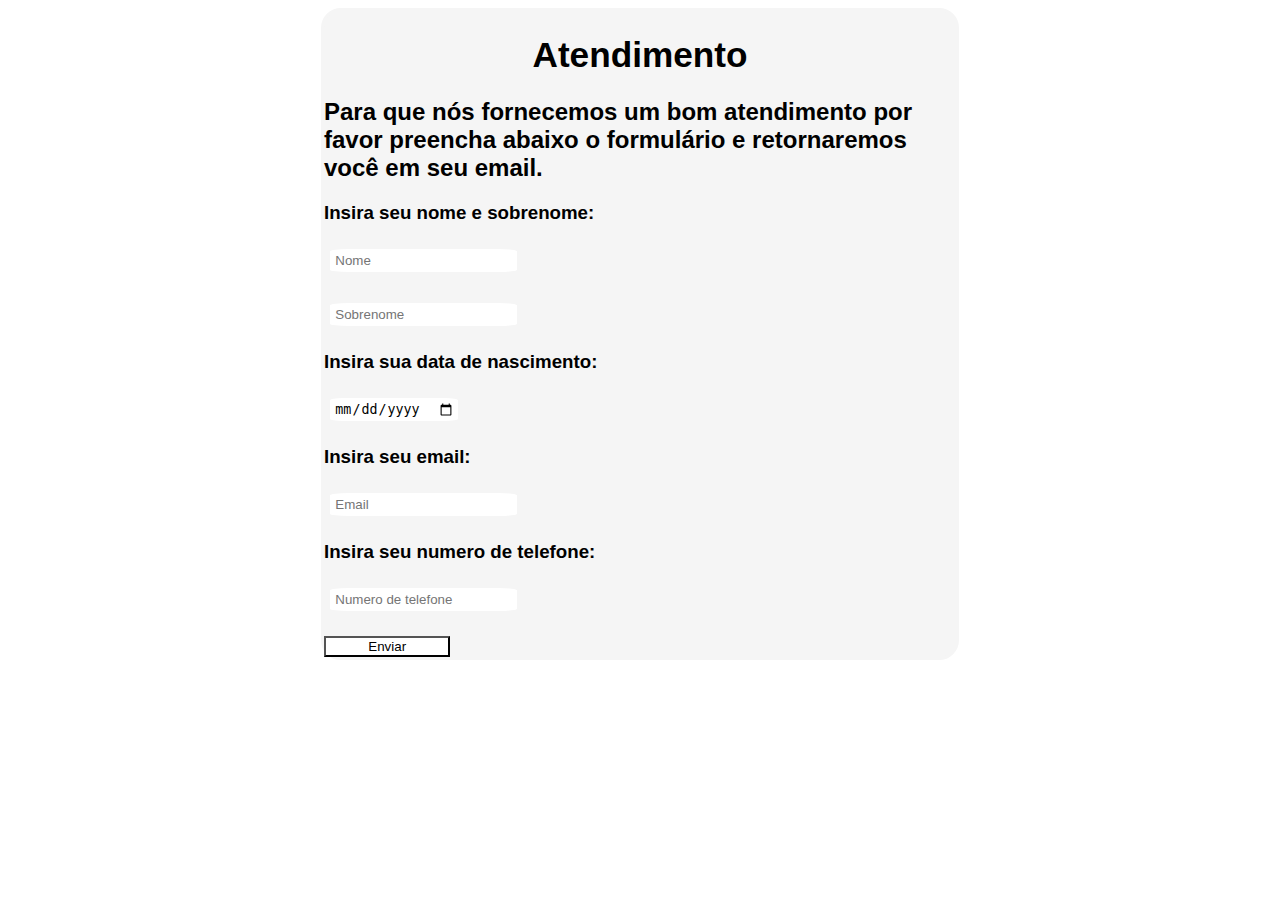
<file: atendimento.html>
<!DOCTYPE html>
<html lang="pt-BR">
<head>
    <meta charset="UTF-8">
    <meta name="viewport" content="width=device-width, initial-scale=1.0">
    <title>Atendimento</title>
    <link rel="stylesheet" href="atendimento.css">
    <link rel="shortcut icon" href="Icone-atendimento.ico">
</head>
<body>
    <form>

        <h1 class="titulo">Atendimento</h1>
        <h2>Para que nós fornecemos um bom atendimento por favor preencha abaixo o formulário e retornaremos você em seu email.</h2>

        <h3>Insira seu nome e sobrenome:</h3>
        <input class="caixinha" type="text" name="Nome" placeholder="Nome" required> 
        <br>
        <br>
        <input class="caixinha" type="text" placeholder="Sobrenome" required>

        <h3>Insira sua data de nascimento:</h3>
        <input class="caixinha" type="date" name="Data de nascimento" placeholder="Data de nascimento" required>

        <h3>Insira seu email:</h3>
        <input class="caixinha" type="email" name="Email" placeholder="Email" required>

        <h3>Insira seu numero de telefone:</h3>
        <input class="caixinha" type="tel" name="Numero" placeholder="Numero de telefone" required>
<br>
<br>
        <input class="botao" type="button" name="botão" value="Enviar">
    </form>
</body>
</html>
</file>
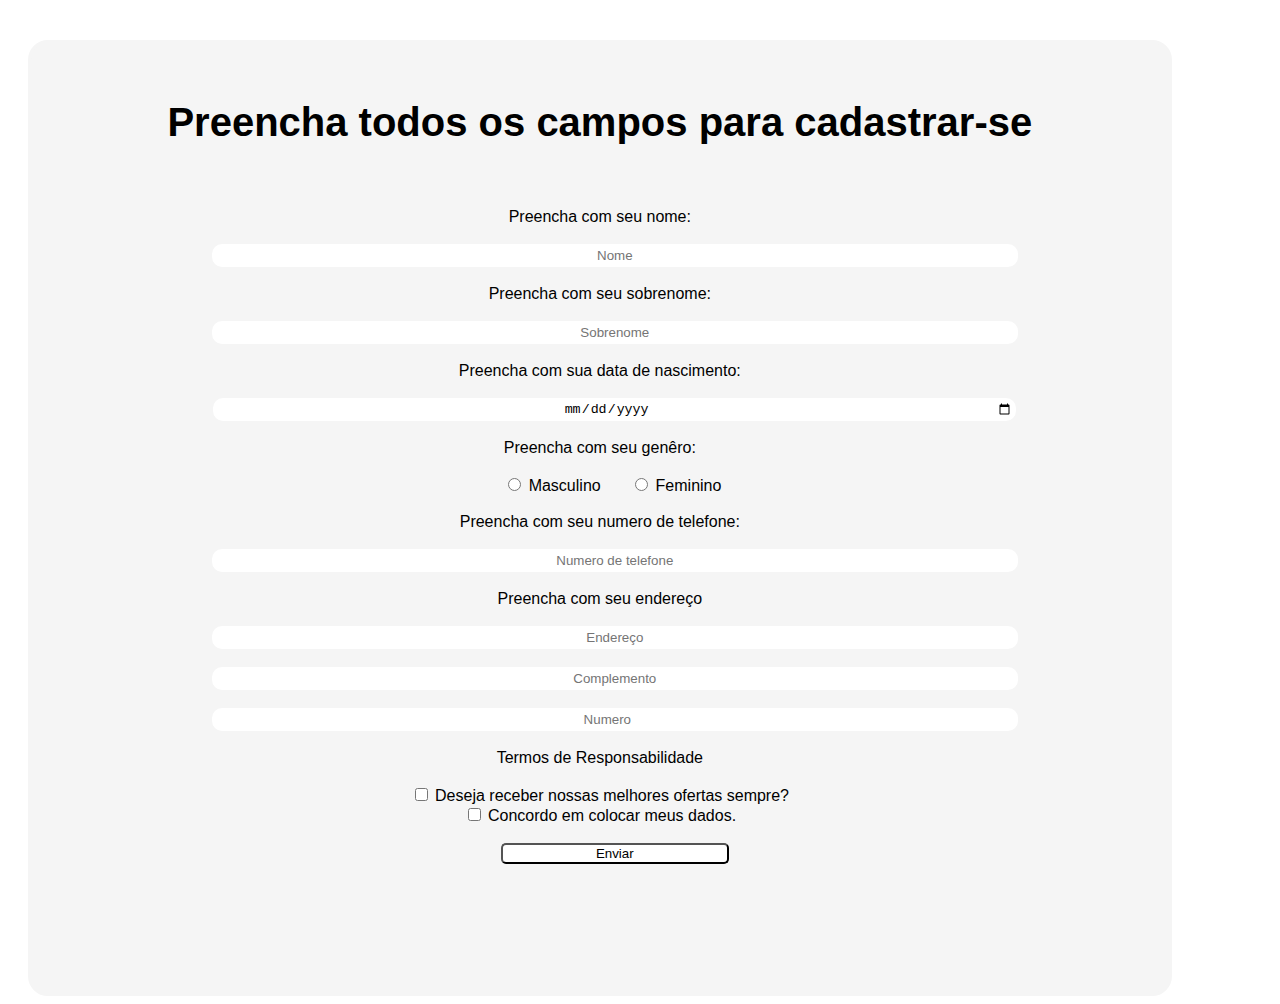
<file: Cadastro.html>
<!DOCTYPE html>
<html lang="pt-br">
<head>
    <meta charset="UTF-8">
    <meta name="viewport" content="width=device-width, initial-scale=1.0">
    <link rel="stylesheet" href="cadastro.css">
    <title>Cadastro</title>
</head>
<body>
    

    <form class="formulario">

        <h1 class="titulo">Preencha todos os campos para cadastrar-se</h1>
    </br>
    </br>
        <label class="espacamento" id="ortografia">Preencha com seu nome:</label>
    </br>
    </br>
        <input class="textou" type="text" name="Nome" placeholder="Nome" required>
    </br>
    </br>
        <label class="espacamento" id="textou">Preencha com seu sobrenome:</label>
    </br>
    </br>
        <input class="textou" type="text" name="Sobrenome" placeholder="Sobrenome" required>
    </br>
    </br>
        <label class="espacamento">Preencha com sua data de nascimento:</label>
    </br>
    </br>

        <input class="textou" type="date" name="Nascimento" required>
    </br>
    </br>
        <label class="espacamento">Preencha com seu genêro:</label>
    </br>
    </br>
        <input type="radio" name="Genêro" class="generos" required> <label for="Genêro">Masculino</label>
        <input type="radio" name="Genêro" class="generos" required> <label for="Feminino">Feminino</label>
    </br>
    </br>
        <label class="espacamento">Preencha com seu numero de telefone:</label>
    </br>
    </br>
        <input class="textou" type="tel" name="Telefone" placeholder="Numero de telefone" required>
    </br>
    </br>
        <label class="espacamento">Preencha com seu endereço</label>
    </br>
    </br>
        <input class="textou" id="espacinho" type="text" name="Endereço" placeholder="Endereço" required>
    </br>
    </br>
        <input class="textou" id="espacinho" type="text" name="Complemento" placeholder="Complemento" required>
    </br>
    </br>
        <input class="textou" id="espacinho" type="number" name="Numero da casa" placeholder="Numero" required>
    </br>
    </br>

        <label class="espacamento">Termos de Responsabilidade</label>
    </br>
    </br>
        <input type="checkbox" name="Ofertas" id="Ofertas"> <label for="Ofertas">Deseja receber nossas melhores ofertas sempre?</label>
    </br>
        <input type="checkbox" name="Termos" required> <label for="Termos">Concordo em colocar meus dados.</label>
    </br>
    </br>
        <input type="submit" name="Enviar" value="Enviar" class="enviar">
    </form>
</body>
</html>
</file>
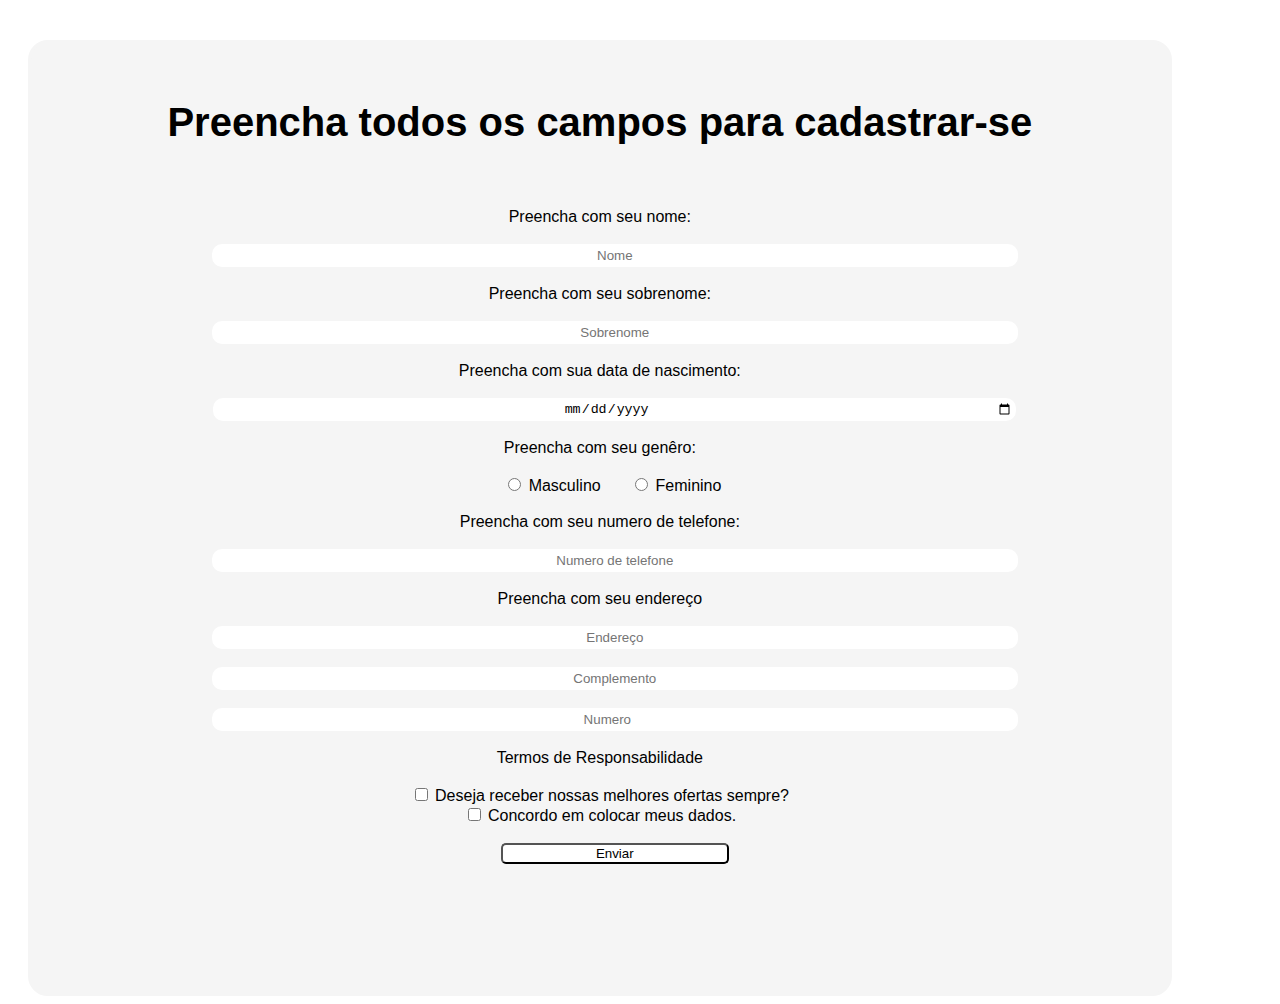
<file: cadastro.html>
<!DOCTYPE html>
<html lang="pt-br">
<head>
    <meta charset="UTF-8">
    <meta name="viewport" content="width=device-width, initial-scale=1.0">
    <link rel="stylesheet" href="cadastro.css">
    <title>Cadastro</title>
    <link rel="shortcut icon" href="Icone-cadatrar-se.ico">
</head>
<body>
    

    <form class="formulario">

        <h1 class="titulo">Preencha todos os campos para cadastrar-se</h1>
    <br>
    <br>
        <label class="espacamento" id="ortografia">Preencha com seu nome:</label>
    <br>
    <br>
        <input class="textou" type="text" name="Nome" placeholder="Nome" required>
    <br>
    <br>
        <label class="espacamento" id="textou">Preencha com seu sobrenome:</label>
    <br>
    <br>
        <input class="textou" type="text" name="Sobrenome" placeholder="Sobrenome" required>
    <br>
    <br>
        <label class="espacamento">Preencha com sua data de nascimento:</label>
    <br>
    <br>

        <input class="textou" type="date" name="Nascimento" required>
    <br>
    <br>
        <label class="espacamento">Preencha com seu genêro:</label>
    <br>
    <br>
        <input type="radio" name="Genêro" class="generos" required> <label class="Genêro">Masculino</label>
        <input type="radio" name="Genêro" class="generos" required> <label class="Feminino">Feminino</label>
    <br>
    <br>
        <label class="espacamento">Preencha com seu numero de telefone:</label>
    <br>
    <br>
        <input class="textou" type="tel" name="Telefone" placeholder="Numero de telefone" required>
    <br>
    <br>
        <label class="espacamento">Preencha com seu endereço</label>
    <br>
    <br>
        <input class="textou" id="espacinho" type="text" name="Endereço" placeholder="Endereço" required>
    <br>
    <br>
        <input class="textou" type="text" name="Complemento" placeholder="Complemento" required>
    <br>
    <br>
        <input class="textou" type="number" name="Numero da casa" placeholder="Numero" required>
    <br>
    <br>

        <label class="espacamento">Termos de Responsabilidade</label>
    <br>
    <br>
        <input type="checkbox" name="Ofertas" id="Ofertas"> <label class="Ofertas">Deseja receber nossas melhores ofertas sempre?</label>
    <br>
        <input type="checkbox" name="Termos" required> <label class="Termos">Concordo em colocar meus dados.</label>
    <br>
    <br>
        <input type="submit" name="Enviar" value="Enviar" class="enviar">
    </form>
</body>
</html>
</file>
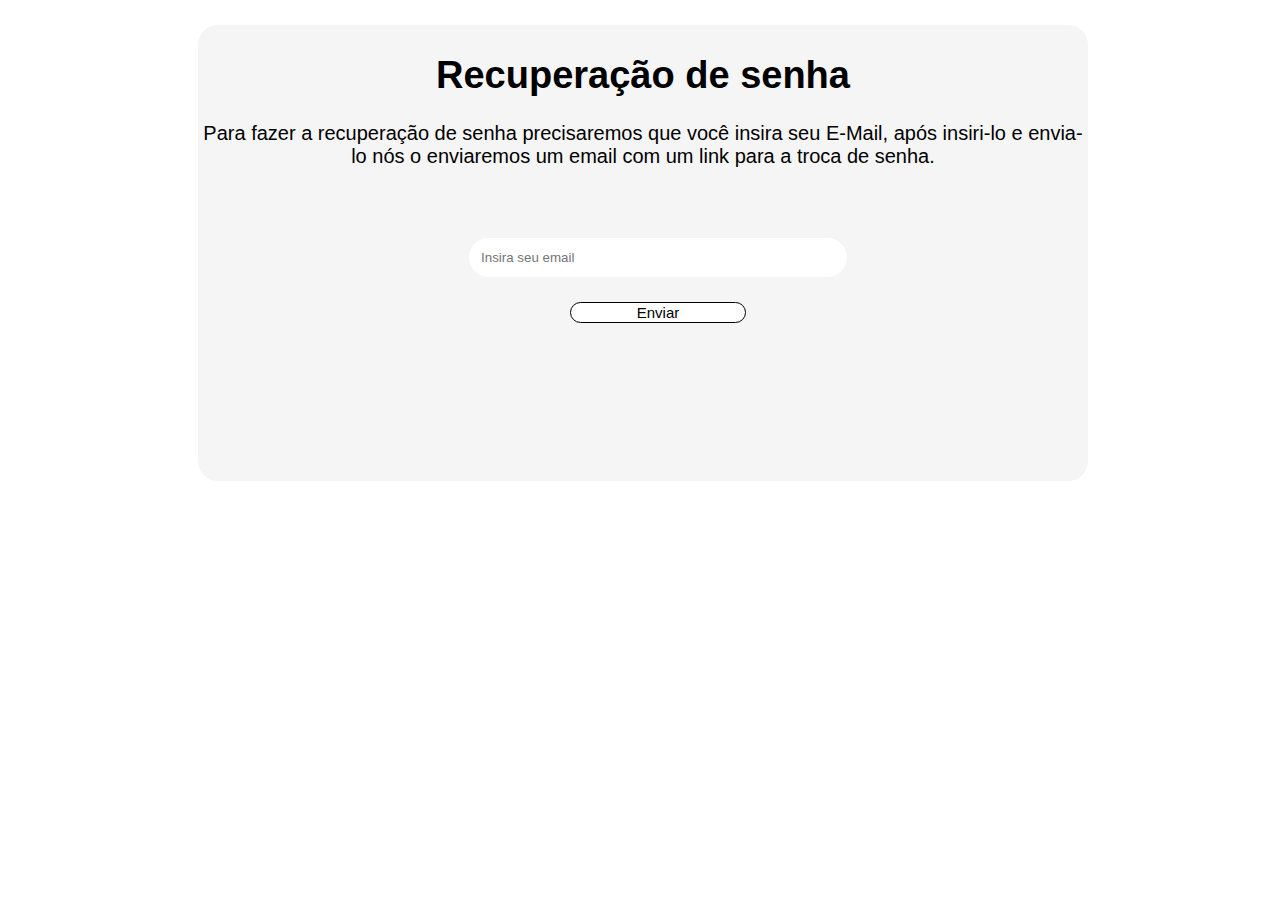
<file: esqueci.html>
<!DOCTYPE html>
<html lang="pt-BR">
<head>
    <meta charset="UTF-8">
    <meta name="viewport" content="width=device-width, initial-scale=1.0">
    <link rel="stylesheet" href="esqueci.css">
    <title>Recuperação</title>
</head>
<body>
    <section>
    <h1 class="titulo">Recuperação de senha</h1>

    <p>Para fazer a recuperação de senha precisaremos que você insira seu E-Mail, após insiri-lo e envia-lo nós o enviaremos um email com um link para a troca de senha.</p>

    <form>
        <input type="email" name="email" placeholder="Insira seu email" class="email" required>
<br>
<br>
        <input type="submit" name="enviar" value="Enviar" class="enviar">
    </form>
    </section>
</body>
</html>
</file>
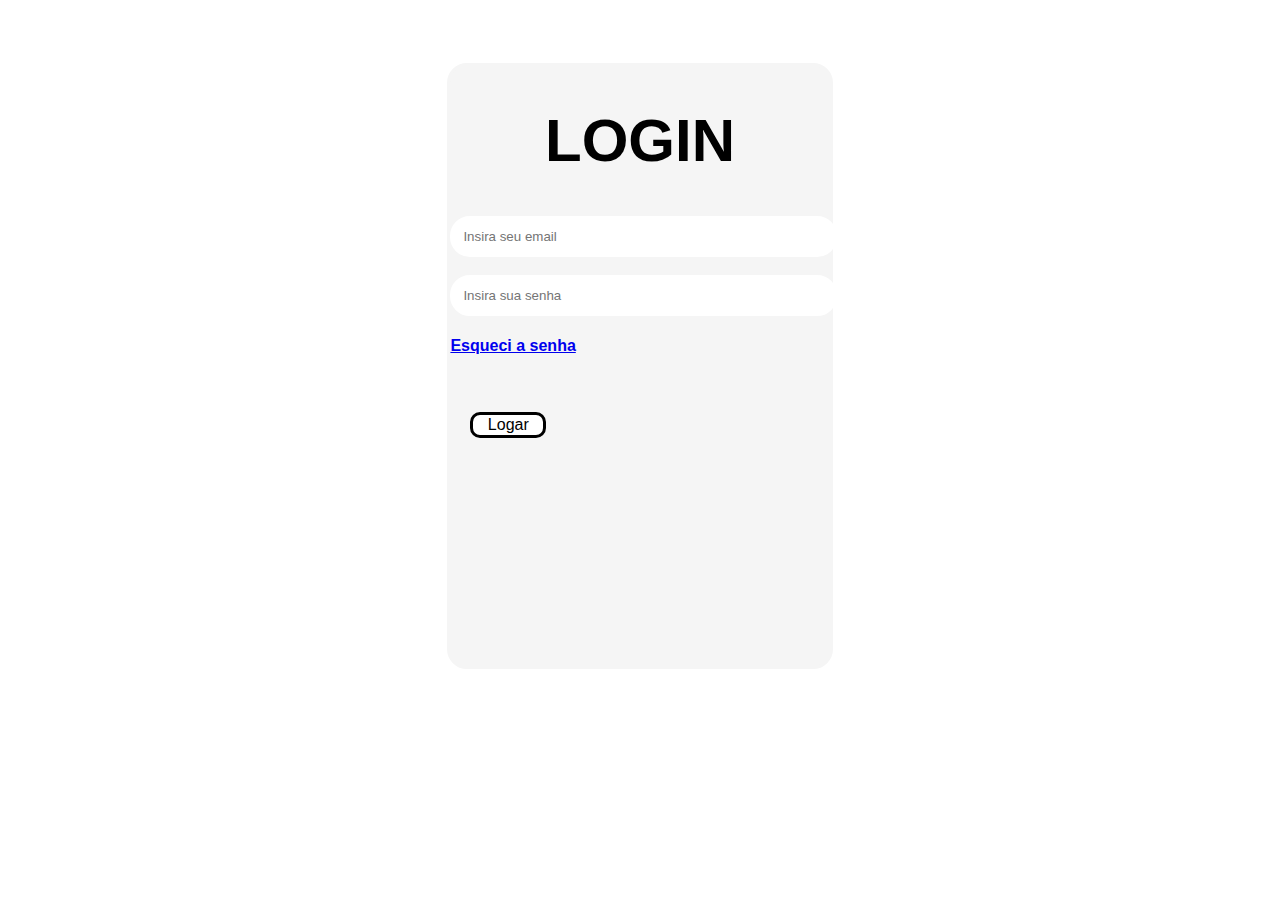
<file: login.html>
<!DOCTYPE html>
<html lang="pt-br">
<head>
    <meta charset="UTF-8">
    <meta name="viewport" content="width=device-width, initial-scale=1.0">
    <meta name="author" content="Gustavo Amorim da Rocha">
    <meta name="description" content="Logue em sua conta!">
    <title>Login</title>

    <link rel="stylesheet" href="login.css">
</head>

<body>
    <form class="login">

        <h1 class="titulo">LOGIN</h1>
        <input type="email" name="e-mail" placeholder="Insira seu email" class="logando" required>
<br>
<br>
        <input type="password" name="senha" placeholder="Insira sua senha" class="logando" required>
<h4 class="esqueceu"><a href="esqueci.html">Esqueci a senha</a></h4>
<br>
<br>
        <input type="submit" name="Enviar" value="Logar" class="botao">
    </form>
</body>
</html>
</file>
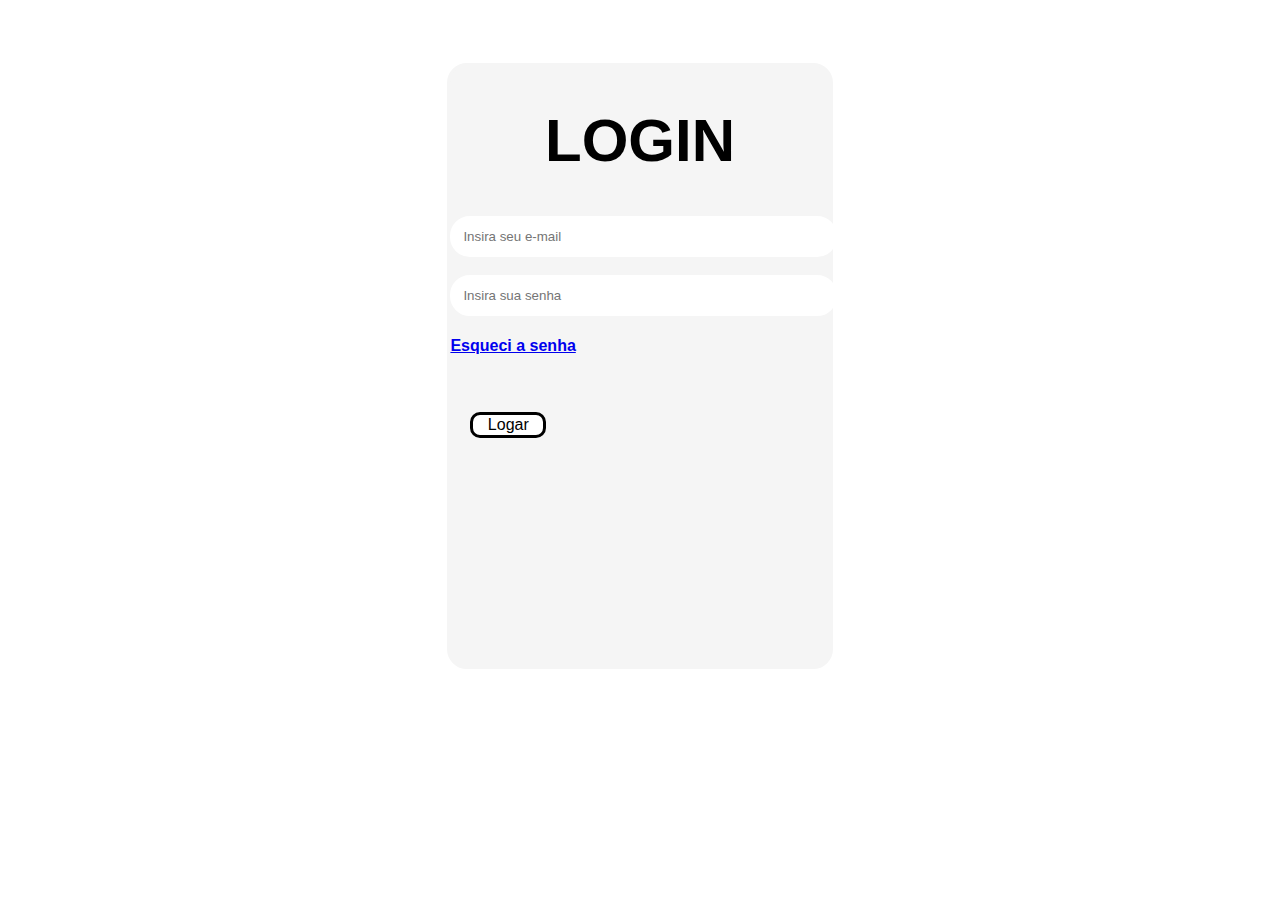
<file: Login.html>
<!DOCTYPE html>
<html lang="pt-br">
<head>
    <meta charset="UTF-8">
    <meta name="viewport" content="width=device-width, initial-scale=1.0">
    <meta name="author" content="Gustavo Amorim da Rocha">
    <meta name="description" content="Logue em sua conta!">
    <title>Login</title>

    <link rel="stylesheet" href="login.css">
</head>

<body>
<section class="decoracao">
    <form class="login">

        <h1 class="titulo">LOGIN</h1>
        <input type="e-mail" name="e-mail" placeholder="Insira seu e-mail" class="logando" required>
</br>
</br>
        <input type="password" name="senha" placeholder="Insira sua senha" class="logando"required>
<h4 class="esqueceu"><a href="esqueci.html">Esqueci a senha</a></h4>
</br>
</br>
        <input type="submit" name="Enviar" value="Logar" class="botao">
    </form>
</section>
</body>
</html>
</file>
<file: atendimento.css>
.titulo {
    font-family: 'Trebuchet MS', 'Lucida Sans Unicode', 'Lucida Grande', 'Lucida Sans', Arial, sans-serif;
    font-size: 220%;
    text-align: center;
}

body {
    font-family: 'Trebuchet MS', 'Lucida Sans Unicode', 'Lucida Grande', 'Lucida Sans', Arial, sans-serif;
}

form {
    border: solid whitesmoke;
    background-color: whitesmoke;
    border-radius: 20px;
    width: 50%;
    margin: auto;
}

.caixinha {
    margin: 1%;
    border: solid white;
    background-color: white;
    border-radius: 10%;
}

.botao {
    width: 20%;
    background-color: white;
}
</file>
<file: cadastro.css>
body {
    background-color: white;
    font-family: 'Trebuchet MS', 'Lucida Sans Unicode', 'Lucida Grande', 'Lucida Sans', Arial, sans-serif;
    font-size: 100%;
}

.tabela {
    border: solid white;
    border-radius: 20px;
    background-color: white;
}

.titulo {
    font-size: 40px;
    text-align: center;
    margin-top: 5%;
}

.formulario {
    border: solid whitesmoke;
    background-color: whitesmoke;
    width: 35%;
    height: 950px;
    border-radius: 20px;
    margin-left: 35%;
    margin-top: 40px;
}

.textou {
    border: 3px solid white;
    border-radius: 10px;
    width: 30%;
    margin-left: 30px;
    
}

.espacamento {
    margin-left: 35px;
    margin: 15px;
    padding: 20px;
}

.generos {
    margin-left: 30px;
}

.enviar {
    border-radius: 5px;
    font-family: 'Trebuchet MS', 'Lucida Sans Unicode', 'Lucida Grande', 'Lucida Sans', Arial, sans-serif;
    width: 20%;
    background-color: white;
    margin-left: 30px;
}

@media screen and (max-width: 1390px) {
    .formulario {
        width: 90%;
        text-align: center;
        margin-left: 20px;
    }

    .textou {
        width: 70%;
        text-align: center;

    }
}
</file>
<file: esqueci.css>
body {
    background-color: white;
    font-family: 'Trebuchet MS', 'Lucida Sans Unicode', 'Lucida Grande', 'Lucida Sans', Arial, sans-serif;
    font-size: 20px;
    text-align: center;
}

.titulo {
    font-size: 190%;
    text-align: center;
}

section {
margin-top: 10%;
border: solid whitesmoke;
background-color: whitesmoke;
border-radius: 20px;
width: 90%;
height: 450px;
text-align: center;
margin-left: 5%;
}

.email {
    border: 2px solid white;
    border-radius: 20px;
    padding: 10px;
    width: 40%;
    margin-left: 30px;
    margin-top: 50px;
}

.enviar {
border: 1px solid black;
background-color: white;
border-radius: 20px;
width: 20%;
margin-left: 30px;
font-size: 15px;
font-family: 'Trebuchet MS', 'Lucida Sans Unicode', 'Lucida Grande', 'Lucida Sans', Arial, sans-serif;
}

@media screen and (max-width: 1430px) {
    section {
        width: 70%;
        margin-top: 2%;
        margin-left: 15%;
        text-align: center;
    } 

    @media screen and (max-width: 900px) {
        section {
            width: 70%;
            margin-top: 5%;
        }
    }
}

@media screen and  (max-width: 500px) {
    section {
        width: 70%;
        margin-top: 10%;
    }
    
}

@media screen and (max-width: 400px) {
    section {
        width: 70%;
        margin: 0 auto;
        margin-top: 15%;
    }

    p {
        text-align: justify;
    }

    .enviar {
        width: 80%;
        margin: 0 auto;
    }
    .email {
        width: 90%;
        margin: 0 auto;
    }
    
}

@media screen and (max-width: 350px) {
    section {
        width: 95%;
    }
    
}
</file>
<file: login.css>
body {
    background-color: white;
    font-family: 'Trebuchet MS', 'Lucida Sans Unicode', 'Lucida Grande', 'Lucida Sans', Arial, sans-serif;
    font-size: 100%;
}

.titulo {
    font-family: 'Trebuchet MS', 'Lucida Sans Unicode', 'Lucida Grande', 'Lucida Sans', Arial, sans-serif;
    text-align: center;
    font-size: 60px;
}

.login {
    border: solid whitesmoke;
    background-color: whitesmoke;
    border-radius: 20px;
    width: 30%;
    height: 600px;
    margin: 0 auto;
    margin-top: 5%;
    
}

.logando {
    border: solid white;
    border-radius: 20px;
    width: 95%;
    padding: 10px;
    margin: 0 auto;
}

.botao {
    font-size: 100%;
    font-family: 'Trebuchet MS', 'Lucida Sans Unicode', 'Lucida Grande', 'Lucida Sans', Arial, sans-serif;
    border: solid black;
    background-color: white;
    border-radius: 10px;
    width: 20%;
    margin-left: 20px;
}

@media screen and (max-width: 1200px) {
 .login {
    width: 100%;
    text-align: center;
    margin-left: 30%;
    margin: 1 auto;
}

.logando {
    width: 80%;
}

body {
    width: 50%;
    margin-top: 0 auto;
    margin: 10%;
}

.botao {
    width: 50%;
}

@media screen and (max-width: 350px) {
    .login {
        width: 155%;
        height: 400px;
        margin: 0 auto;
        margin-top: 100%;
    }

    .titulo {
        width: 100%;
        font-size: 50px;
        text-align: center;
    }

    .esqueceu {
        width: 100%;
        margin: 0 auto;
        margin-top: 20%;
    }

    .botao {
        width: 60%;
        margin: 0 auto;
    }
}
}
</file>
